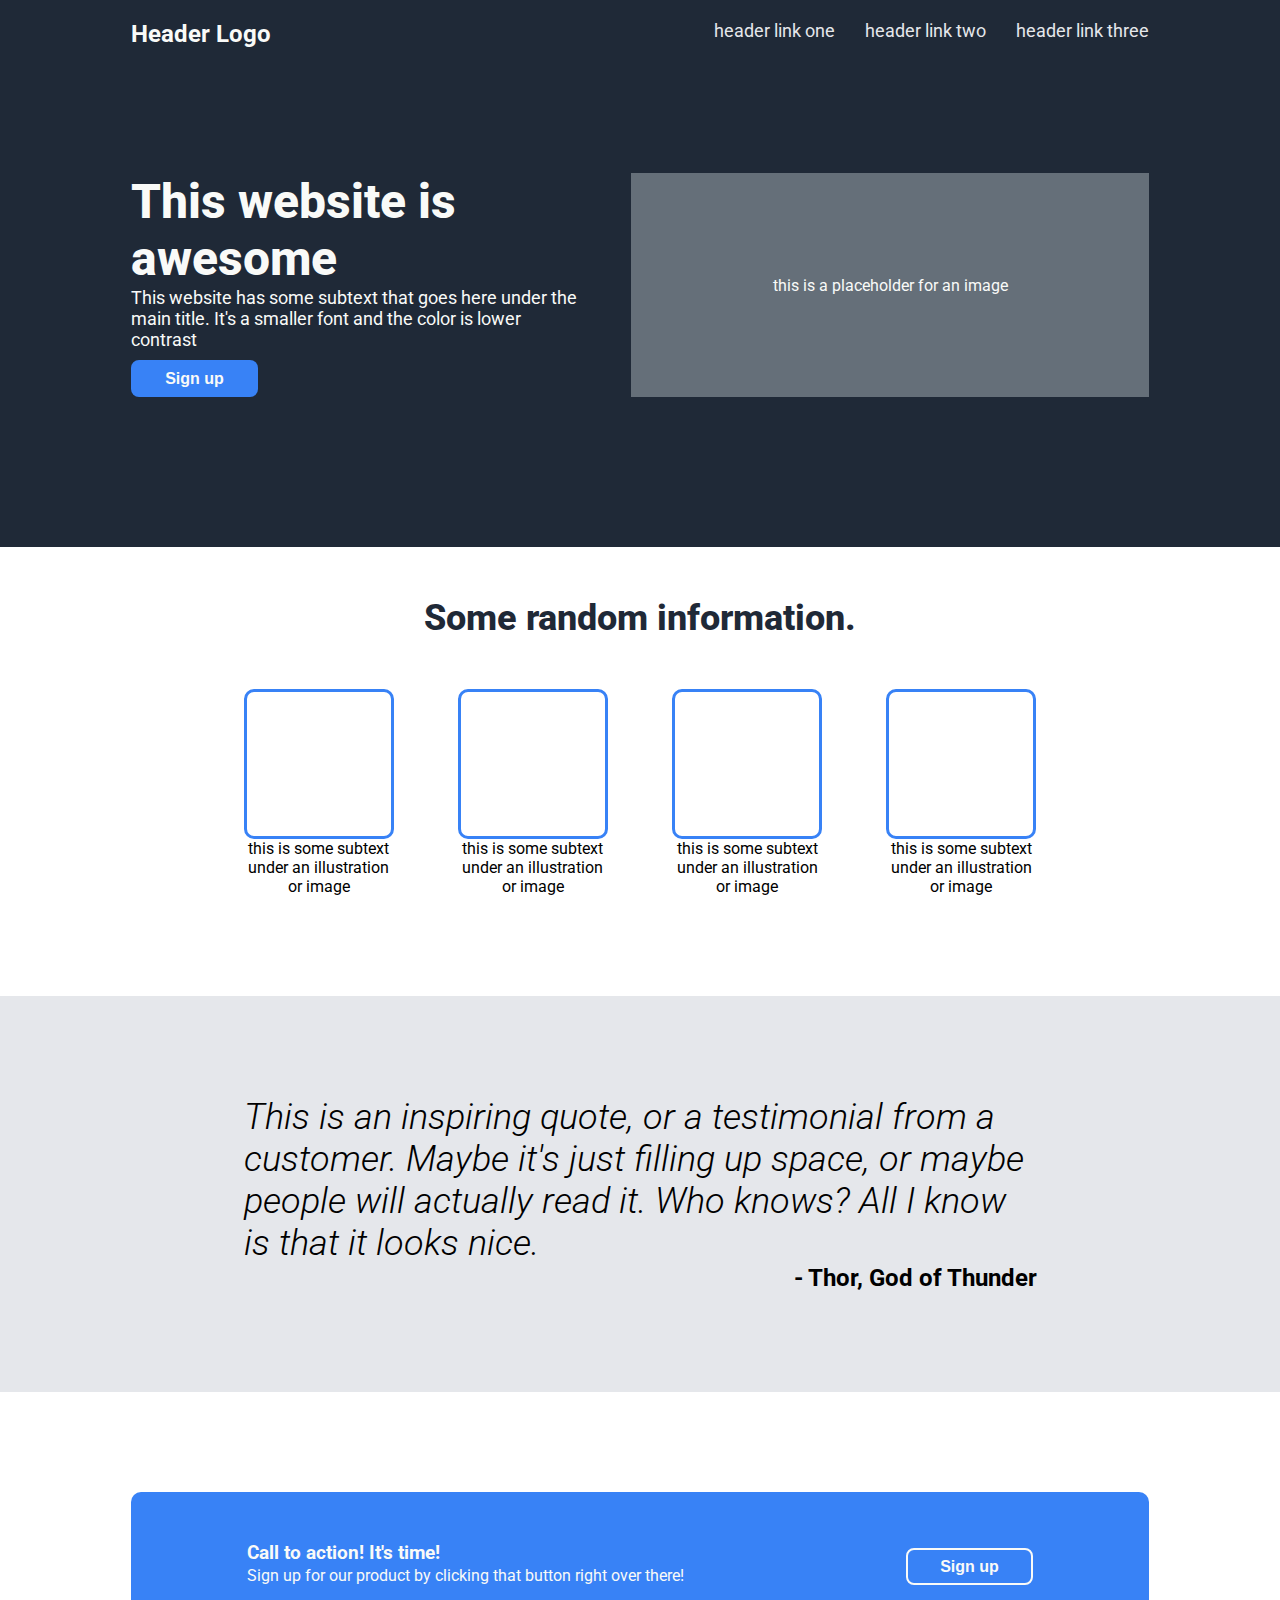
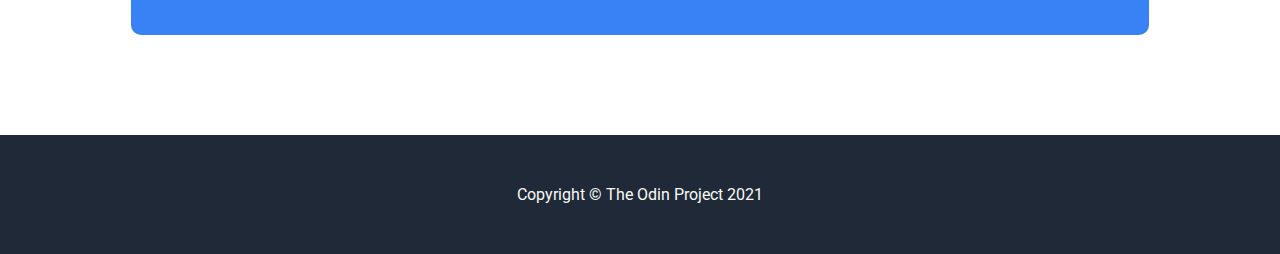
<file: landing-page/index.html>
<!DOCTYPE html>
<html lang="en">
  <head>
    <meta charset="UTF-8" />
    <meta http-equiv="X-UA-Compatible" content="IE=edge" />
    <meta name="viewport" content="width=device-width, initial-scale=1.0" />
    <link rel="preconnect" href="https://fonts.googleapis.com" />
    <link rel="preconnect" href="https://fonts.gstatic.com" crossorigin />
    <link href="https://fonts.googleapis.com/css2?family=Roboto:ital,wght@0,100;0,300;0,400;0,500;0,700;0,900;1,100;1,300;1,400;1,500;1,700;1,900&display=swap" rel="stylesheet" />
    <link rel="stylesheet" href="styles.css" />
    <title>Project: Landing Page</title>
  </head>
  <body>
    <header>
      <div class="wrapper">
        <div class="top">
          <div class="logo"><a href="#">Header Logo</a></div>
          <nav class="links">
            <ul>
              <li><a href="#">header link one</a></li>
              <li><a href="#">header link two</a></li>
              <li><a href="#">header link three</a></li>
            </ul>
          </nav>
        </div>
        <div class="hero">
          <div class="hero-text">
            <h1>This website is awesome</h1>
            <p>This website has some subtext that goes here under the main title. It's a smaller font and the color is lower contrast</p>
            <button type="button" class="signup">Sign up</button>
          </div>
          <div class="image-placeholder">
            <p>this is a placeholder for an image</p>
          </div>
        </div>
      </div>
    </header>
    <main>
      <div class="info-wrapper">
        <h2>Some random information.</h2>
        <div class="info-container">
          <div class="box-wrapper">
            <div class="box"></div>
            <p>this is some subtext under an illustration or image</p>
          </div>
          <div class="box-wrapper">
            <div class="box"></div>
            <p>this is some subtext under an illustration or image</p>
          </div>
          <div class="box-wrapper">
            <div class="box"></div>
            <p>this is some subtext under an illustration or image</p>
          </div>
          <div class="box-wrapper">
            <div class="box"></div>
            <p>this is some subtext under an illustration or image</p>
          </div>
        </div>
      </div>
      <div class="quote">
        <div class="quote-wrapper">
          <p>This is an inspiring quote, or a testimonial from a customer. Maybe it's just filling up space, or maybe people will actually read it. Who knows? All I know is that it looks nice.</p>
          <p class="author">- Thor, God of Thunder</p>
        </div>
      </div>
      <div class="wrapper">
        <div class="cta-container">
          <div class="cta">
            <div class="cta-wrapper">
              <h3>Call to action! It's time!</h3>
              <div class="cta-signup-wrapper">
                <p>Sign up for our product by clicking that button right over there!</p>
                <button type="button" class="cta-signup">Sign up</button>
              </div>
            </div>
          </div>
        </div>
      </div>
    </main>
    <footer>
      <p>Copyright &copy; The Odin Project 2021</p>
    </footer>
  </body>
</html>
</file>
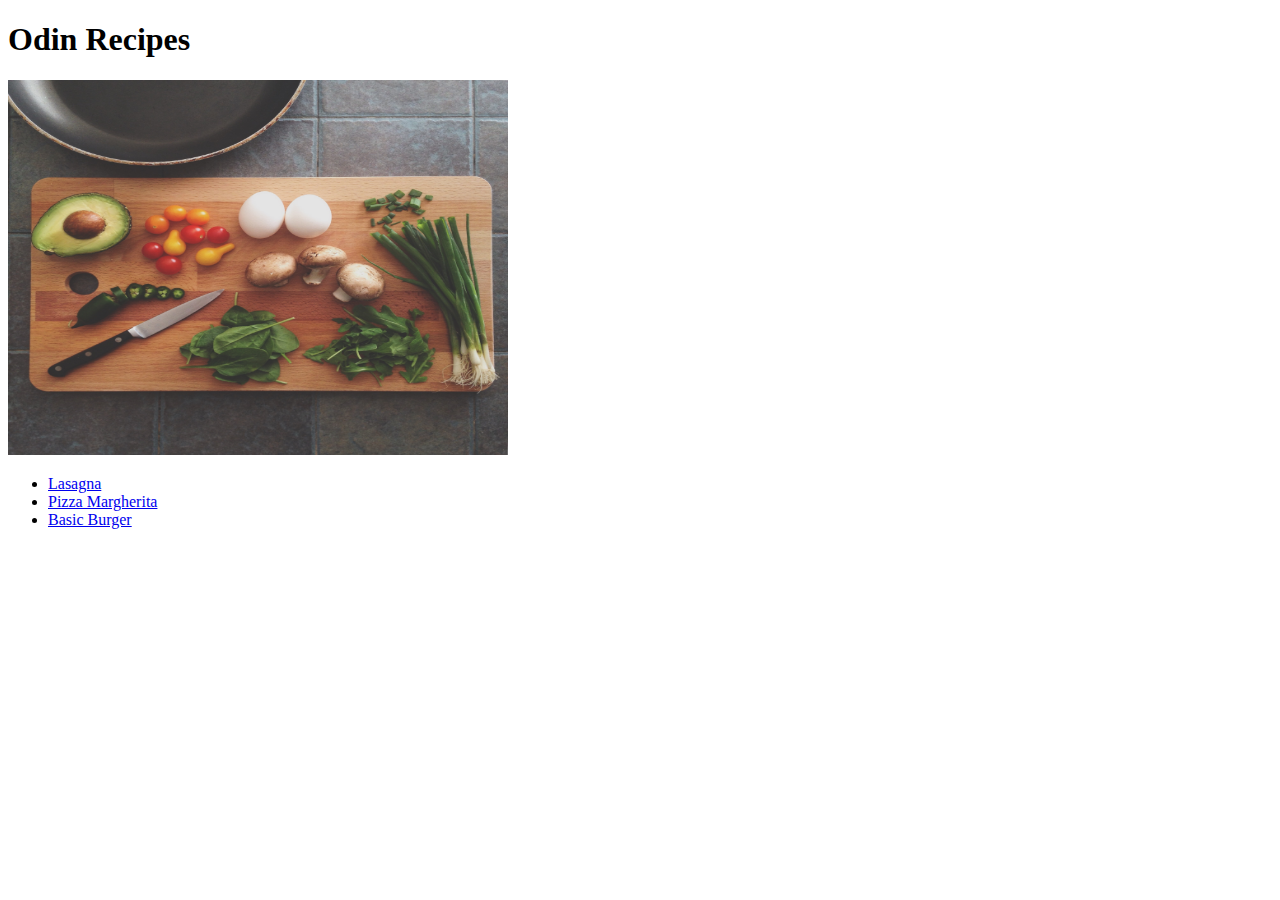
<file: odin-recipes/index.html>
<!DOCTYPE html>
<html lang="en">
<head>
    <meta charset="UTF-8">
    <meta http-equiv="X-UA-Compatible" content="IE=edge">
    <meta name="viewport" content="width=device-width, initial-scale=1.0">
    <title>Project: Recipes</title>
</head>
<body>
    <h1>Odin Recipes</h1>
    <img src="./img/home.jpg" alt="home logo" height="375" width="500">
    <ul>
        <li><a href="./recipes/lasagna.html">Lasagna</a></li>
        <li><a href="./recipes/margherita.html">Pizza Margherita</a></li>
        <li><a href="./recipes/burger.html">Basic Burger</a></li>
    </ul>
</body>
</html>
</file>
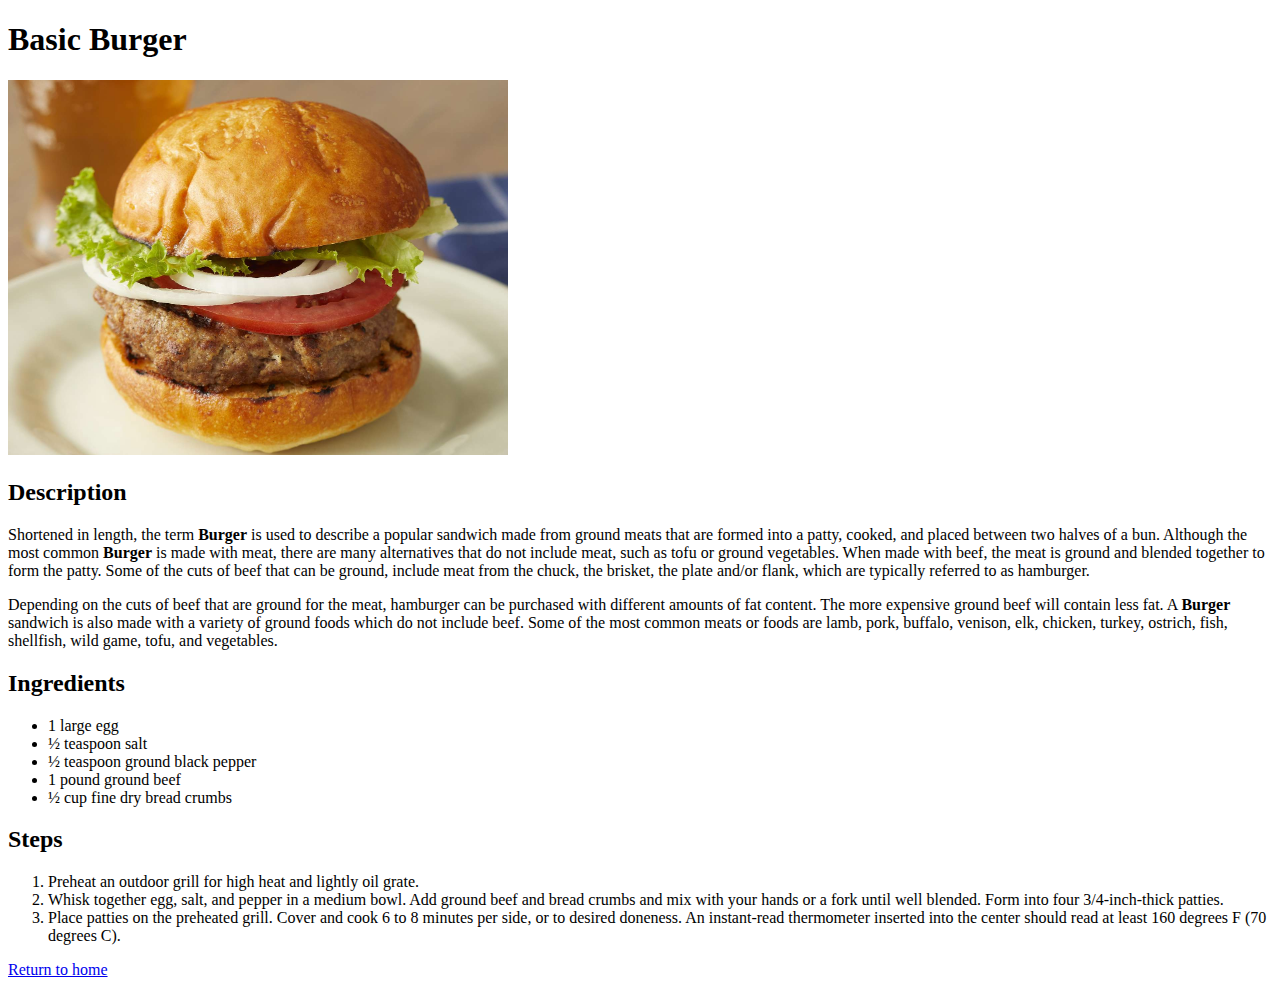
<file: odin-recipes/recipes/burger.html>
<!DOCTYPE html>
<html lang="en">
<head>
    <meta charset="UTF-8">
    <meta http-equiv="X-UA-Compatible" content="IE=edge">
    <meta name="viewport" content="width=device-width, initial-scale=1.0">
    <title>Project: Recipes - Basic Burger</title>
</head>
<body>
    <h1>Basic Burger</h1>
    <img src="../img/burger.jpg" alt="basic burger" height="375" width="500">
    <h2>Description</h2>
    <p>Shortened in length, the term <strong>Burger</strong> is used to describe a popular sandwich made from ground meats that are formed into a patty, cooked, and placed between two halves of a bun. Although the most common <strong>Burger</strong> is made with meat, there are many alternatives that do not include meat, such as tofu or ground vegetables. When made with beef, the meat is ground and blended together to form the patty. Some of the cuts of beef that can be ground, include meat from the chuck, the brisket, the plate and/or flank, which are typically referred to as hamburger.</p> 
    <p>Depending on the cuts of beef that are ground for the meat, hamburger can be purchased with different amounts of fat content. The more expensive ground beef will contain less fat. A <strong>Burger</strong> sandwich is also made with a variety of ground foods which do not include beef. Some of the most common meats or foods are lamb, pork, buffalo, venison, elk, chicken, turkey, ostrich, fish, shellfish, wild game, tofu, and vegetables.</p>
    <h2>Ingredients</h2>
    <ul>
        <li>1 large egg</li>
        <li>½ teaspoon salt</li>
        <li>½ teaspoon ground black pepper</li>
        <li>1 pound ground beef</li>
        <li>½ cup fine dry bread crumbs</li>
    </ul>
    <h2>Steps</h2>
    <ol>
        <li>Preheat an outdoor grill for high heat and lightly oil grate.</li>
        <li>Whisk together egg, salt, and pepper in a medium bowl. Add ground beef and bread crumbs and mix with your hands or a fork until well blended. Form into four 3/4-inch-thick patties.</li>
        <li>Place patties on the preheated grill. Cover and cook 6 to 8 minutes per side, or to desired doneness. An instant-read thermometer inserted into the center should read at least 160 degrees F (70 degrees C).</li>
    </ol>
    <a href="../index.html">Return to home</a>
</body>
</html>
</file>
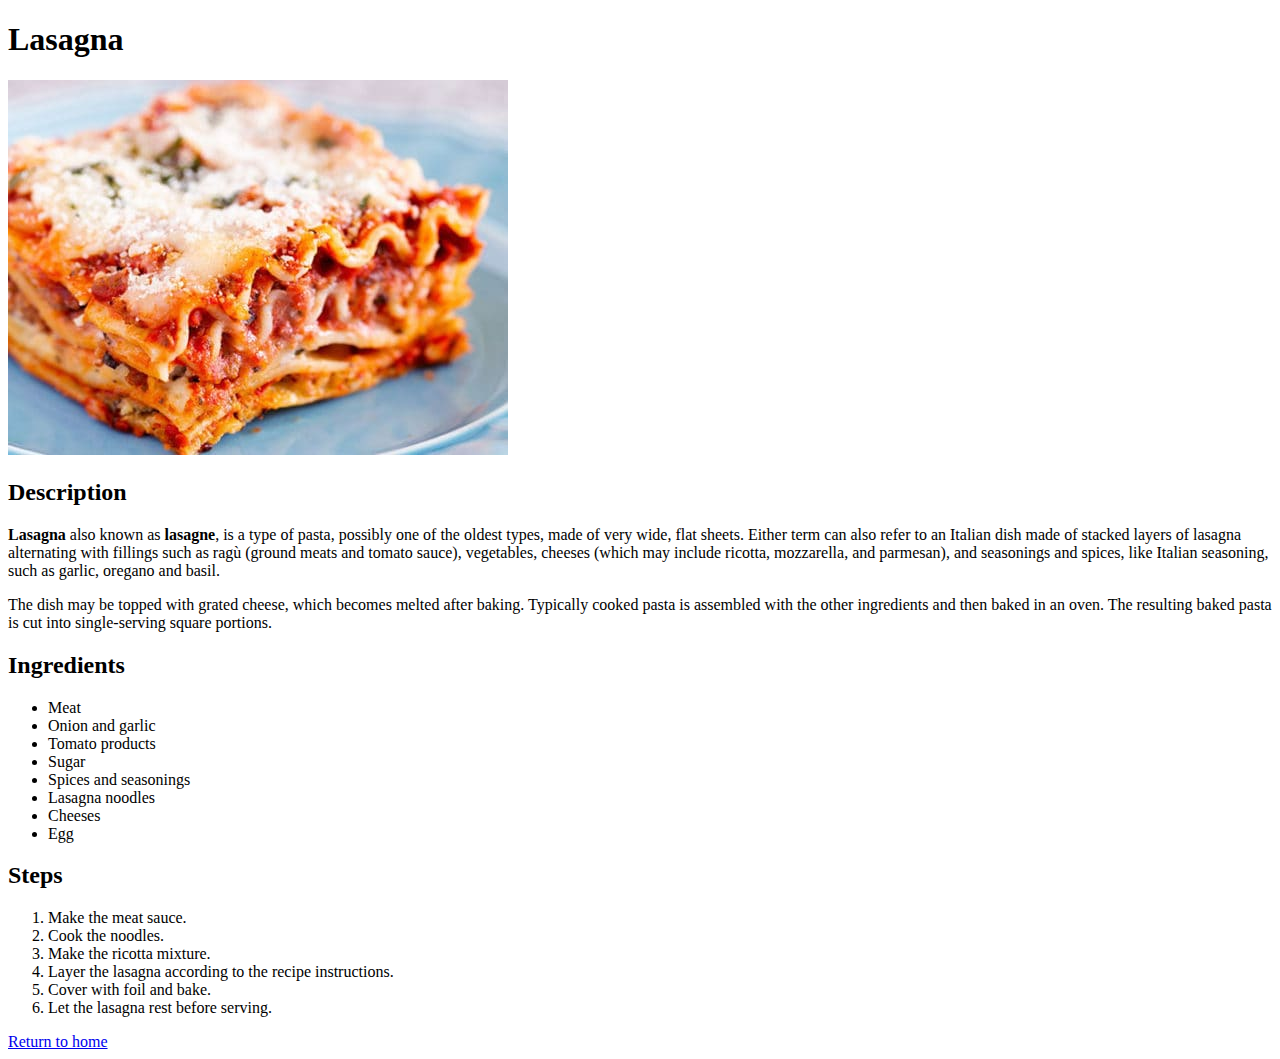
<file: odin-recipes/recipes/lasagna.html>
<!DOCTYPE html>
<html lang="en">
<head>
    <meta charset="UTF-8">
    <meta http-equiv="X-UA-Compatible" content="IE=edge">
    <meta name="viewport" content="width=device-width, initial-scale=1.0">
    <title>Project: Recipes - Lasagna</title>
</head>
<body>
    <h1>Lasagna</h1>
    <img src="../img/lasagna.jpg" alt="lasagna">
    <h2>Description</h2>
    <p><strong>Lasagna</strong> also known as <strong>lasagne</strong>, is a type of pasta, possibly one of the oldest types, made of very wide, flat sheets. Either term can also refer to an Italian dish made of stacked layers of lasagna alternating with fillings such as ragù (ground meats and tomato sauce), vegetables, cheeses (which may include ricotta, mozzarella, and parmesan), and seasonings and spices, like Italian seasoning, such as garlic, oregano and basil.</p>
    <p>The dish may be topped with grated cheese, which becomes melted after baking. Typically cooked pasta is assembled with the other ingredients and then baked in an oven. The resulting baked pasta is cut into single-serving square portions.</p>
    <h2>Ingredients</h2>
    <ul>
        <li>Meat</li>
        <li>Onion and garlic</li>
        <li>Tomato products</li>
        <li>Sugar</li>
        <li>Spices and seasonings</li>
        <li>Lasagna noodles</li>
        <li>Cheeses</li>
        <li>Egg</li>
    </ul>
    <h2>Steps</h2>
    <ol>
        <li>Make the meat sauce.</li>
        <li>Cook the noodles.</li>
        <li>Make the ricotta mixture.</li>
        <li>Layer the lasagna according to the recipe instructions.</li>
        <li>Cover with foil and bake.</li>
        <li>Let the lasagna rest before serving.</li>
    </ol>
    <a href="../index.html">Return to home</a>
</body>
</html>
</file>
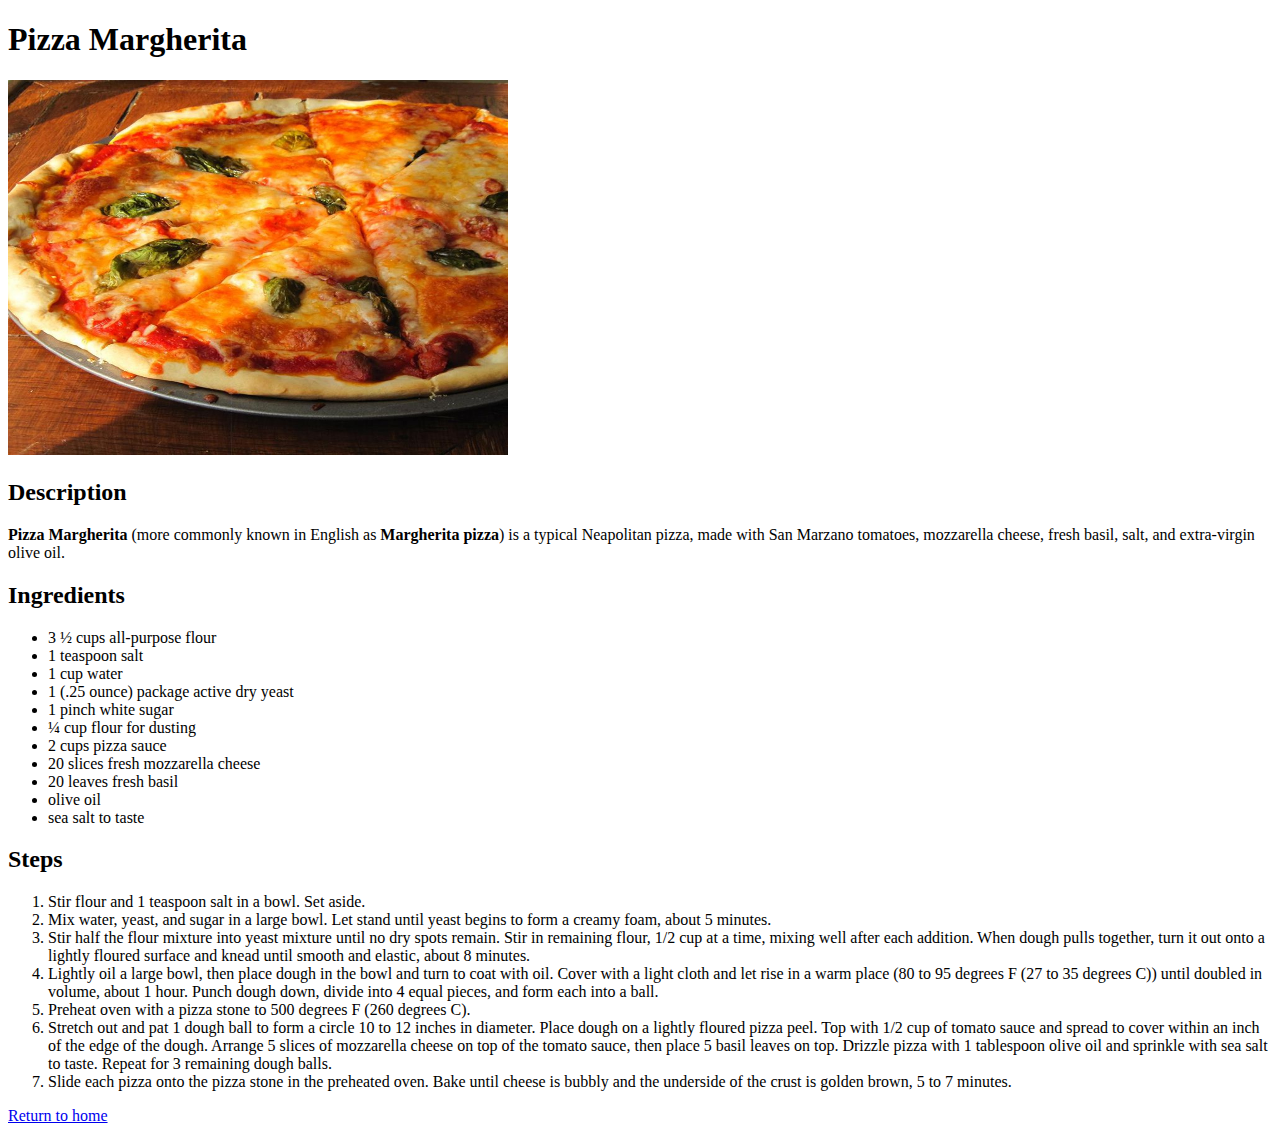
<file: odin-recipes/recipes/margherita.html>
<!DOCTYPE html>
<html lang="en">
<head>
    <meta charset="UTF-8">
    <meta http-equiv="X-UA-Compatible" content="IE=edge">
    <meta name="viewport" content="width=device-width, initial-scale=1.0">
    <title>Project: Recipes - Pizza Margherita</title>
</head>
<body>
    <h1>Pizza Margherita</h1>
    <img src="../img/margherita.jpg" alt="pizza margherita" height="375" width="500">
    <h2>Description</h2>
    <p><strong>Pizza Margherita</strong> (more commonly known in English as <strong>Margherita pizza</strong>) is a typical Neapolitan pizza, made with San Marzano tomatoes, mozzarella cheese, fresh basil, salt, and extra-virgin olive oil.</p>
    <h2>Ingredients</h2>
    <ul>
        <li>3 ½ cups all-purpose flour</li>
        <li>1 teaspoon salt</li>
        <li>1 cup water</li>
        <li>1 (.25 ounce) package active dry yeast</li>
        <li>1 pinch white sugar</li>
        <li>¼ cup flour for dusting</li>
        <li>2 cups pizza sauce</li>
        <li>20 slices fresh mozzarella cheese</li>
        <li>20 leaves fresh basil</li>
        <li>olive oil</li>
        <li>sea salt to taste</li>
    </ul>
    <h2>Steps</h2>
    <ol>
        <li>Stir flour and 1 teaspoon salt in a bowl. Set aside.</li>
        <li>Mix water, yeast, and sugar in a large bowl. Let stand until yeast begins to form a creamy foam, about 5 minutes.</li>
        <li>Stir half the flour mixture into yeast mixture until no dry spots remain. Stir in remaining flour, 1/2 cup at a time, mixing well after each addition. When dough pulls together, turn it out onto a lightly floured surface and knead until smooth and elastic, about 8 minutes.</li>
        <li>Lightly oil a large bowl, then place dough in the bowl and turn to coat with oil. Cover with a light cloth and let rise in a warm place (80 to 95 degrees F (27 to 35 degrees C)) until doubled in volume, about 1 hour. Punch dough down, divide into 4 equal pieces, and form each into a ball.</li>
        <li>Preheat oven with a pizza stone to 500 degrees F (260 degrees C).</li>
        <li>Stretch out and pat 1 dough ball to form a circle 10 to 12 inches in diameter. Place dough on a lightly floured pizza peel. Top with 1/2 cup of tomato sauce and spread to cover within an inch of the edge of the dough. Arrange 5 slices of mozzarella cheese on top of the tomato sauce, then place 5 basil leaves on top. Drizzle pizza with 1 tablespoon olive oil and sprinkle with sea salt to taste. Repeat for 3 remaining dough balls.</li>
        <li>Slide each pizza onto the pizza stone in the preheated oven. Bake until cheese is bubbly and the underside of the crust is golden brown, 5 to 7 minutes.</li>
    </ol>
    <a href="../index.html">Return to home</a>
</body>
</html>
</file>
<file: landing-page/styles.css>
* {
  margin: 0;
  padding: 0;
  box-sizing: border-box;
}

body {
  font-family: 'Roboto', sans-serif;
}

ul,
a {
  display: flex;
  list-style-type: none;
  text-decoration: none;
  color: inherit;
  gap: 30px;
}

li > a {
  font-size: 18px;
  color: #e5e7eb;
}

.wrapper {
  max-width: 1050px;
  margin-left: auto;
  margin-right: auto;
  padding-left: 16px;
  padding-right: 16px;
}

header {
  background: #1f2937;
  padding-top: 20px;
  padding-bottom: 150px;
}

.top {
  display: flex;
  justify-content: space-between;
}

.logo {
  font-size: 24px;
  color: #f9faf8;
  padding-bottom: 125px;
  font-weight: bold;
}

.hero {
  display: flex;
  justify-content: space-between;
}

.hero-text > h1 {
  font-size: 48px;
  font-weight: 800;
  color: #f9faf8;
  width: 500px;
}

.hero-text > p {
  width: 450px;
  font-size: 18px;
  color: #f9faf8;
  padding-bottom: 10px;
}

.signup,
.cta-signup {
  background: #3882f6;
  border-radius: 8px;
  border-style: none;
  color: #f9faf8;
  width: 127px;
  height: 37px;
  font-size: 16px;
  font-weight: bold;
}

.image-placeholder {
  display: flex;
  background-color: rgb(101, 111, 121);
  height: auto;
  width: 600px;
}

.image-placeholder > p {
  align-self: center;
  text-align: center;
  width: 100%;
  color: #f9faf8;
}

.info-wrapper > h2 {
  padding: 50px 0;
  text-align: center;
  font-size: 36px;
  font-weight: 800;
  color: #1f2937;
}

.info-container {
  display: flex;
  justify-content: space-between;
  padding-bottom: 100px;
}

.box {
  height: 150px;
  width: 150px;
  border: 3px solid #3882f6;
  border-radius: 10px;
}

.box-wrapper {
  text-align: center;
  width: 150px;
}

.quote-wrapper,
.cta-wrapper,
.info-wrapper {
  max-width: 825px;
  margin-left: auto;
  margin-right: auto;
  padding-left: 16px;
  padding-right: 16px;
}

.quote {
  padding: 100px 0;
  display: flex;
  background: #e5e7eb;
  font-size: 36px;
  font-weight: 300;
  font-style: italic;
  columns: #1f2937;
}

.author {
  display: flex;
  justify-content: flex-end;
  font-size: 24px;
  font-weight: bold;
  font-style: normal;
}

.cta {
  background: #3882f6;
  padding: 50px 100px;
  border-radius: 10px;
  border-style: none;
  color: #f9faf8;
}

.cta-container {
  padding: 100px 0;
}

.cta-signup-wrapper {
  display: flex;
  justify-content: space-between;
  align-items: flex-end;
  margin-top: -1em;
}

.cta-signup {
  border: 2px solid #f9faf8;
}

footer {
  background: #1f2937;
  color: #f9faf8;
  padding: 50px 0;
  text-align: center;
}
</file>
